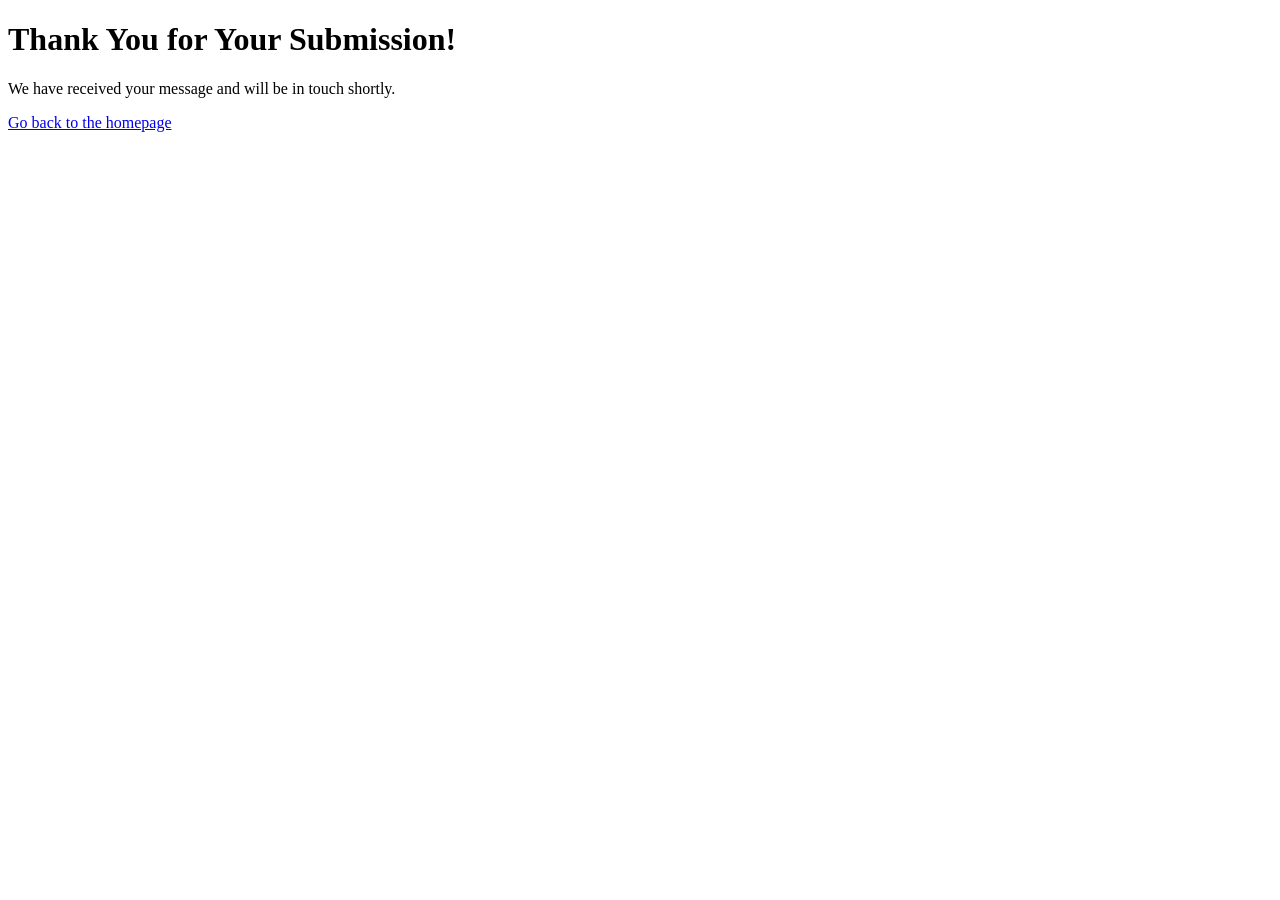
<file: thankyou.html>
<!DOCTYPE html>
<html lang="en">
<head>
    <title>Thank You</title>
</head>
<body>
    <h1>Thank You for Your Submission!</h1>
    <p>We have received your message and will be in touch shortly.</p>
    <a href="index.html">Go back to the homepage</a>
</body>
</html>
</file>
